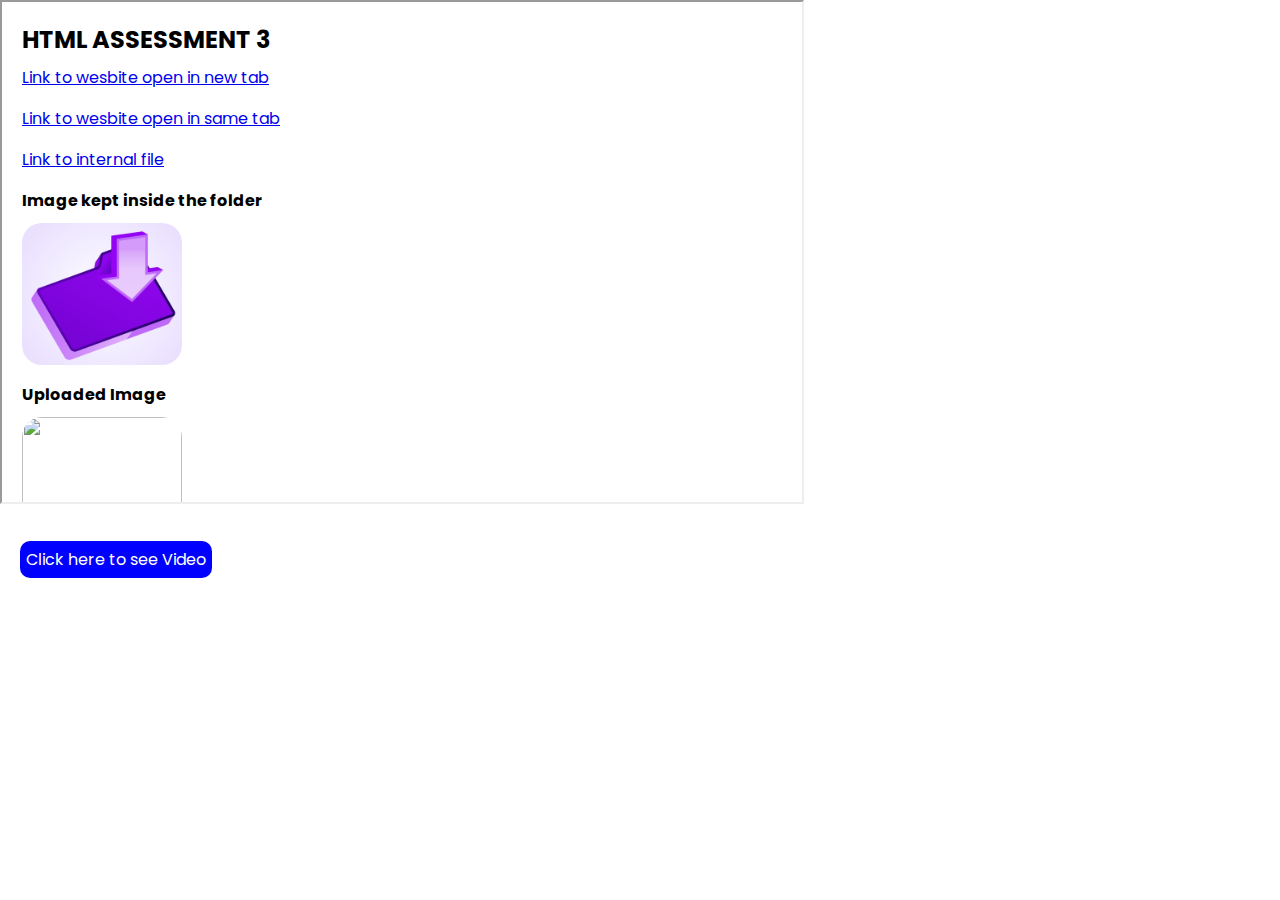
<file: index.html>
<!DOCTYPE html>
<html lang="en">

<head>
    <meta charset="UTF-8">
    <meta http-equiv="X-UA-Compatible" content="IE=edge">
    <meta name="viewport" content="width=device-width, initial-scale=1.0">
    <title>HTML Assessment 3</title>

    <!-- Link to External Stylesheet -->
    <link href="style.css" rel="stylesheet" type="text/css">
</head>

<body>


    <iframe src="index-2.html" width="800" height="500"></iframe>

    <div class="container">
        <a href="assets/bg-video.mp4" target="_blank" class="btn-back">
            Click here to see Video </a>
    </div>




</body>

</html>
</file>
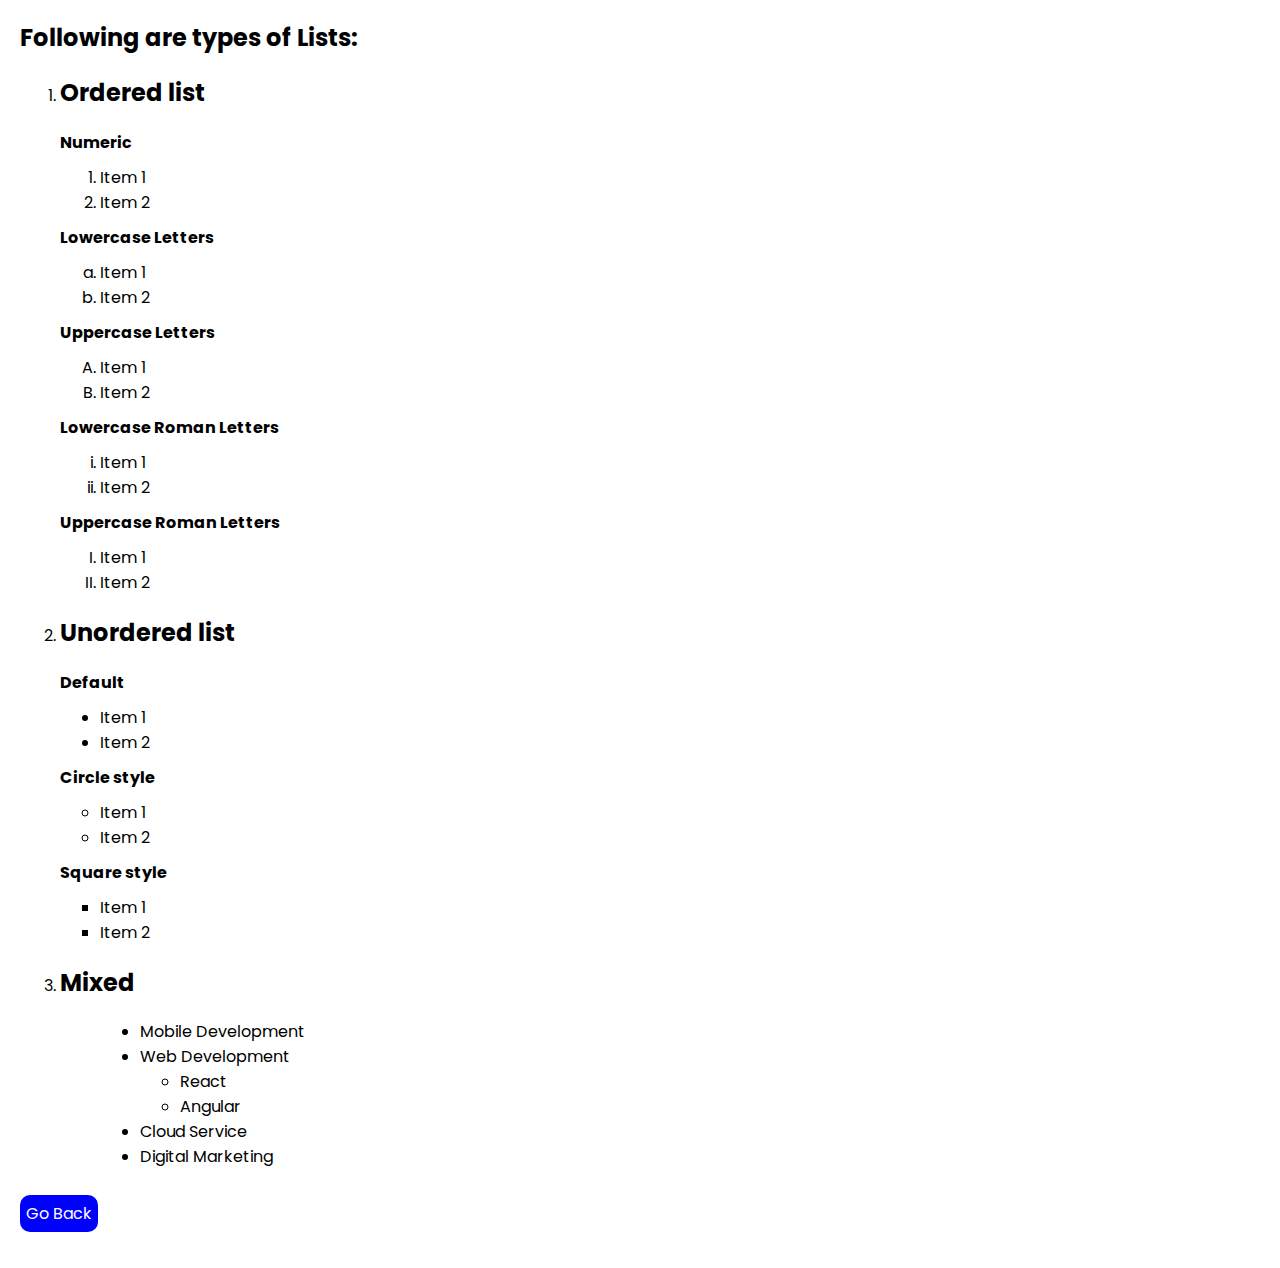
<file: list.html>
<!DOCTYPE html>
<html lang="en">

<head>
    <meta charset="UTF-8">
    <meta http-equiv="X-UA-Compatible" content="IE=edge">
    <meta name="viewport" content="width=device-width, initial-scale=1.0">
    <title> Assessment-1 Lists</title>

    <!-- Link to External Stylesheet -->
    <link href="style.css" rel="stylesheet" type="text/css">
</head>

<body>

    <div class="container">
        <h2> Following are types of Lists:</h2>
        <ol>
            <li>
                <h2>Ordered list</h2>
            </li>

            <!-- NUMNERIC -->
            <h4>Numeric</h4>
            <ol type="1">
                <li>Item 1</li>
                <li>Item 2</li>
            </ol>

            <!-- LOWERCASE LETTERS -->
            <h4>Lowercase Letters</h4>
            <ol type="a">
                <li>Item 1</li>
                <li>Item 2</li>
            </ol>

            <!-- UPPERCASE LETTERS -->
            <h4>Uppercase Letters</h4>
            <ol type="A">
                <li>Item 1</li>
                <li>Item 2</li>
            </ol>

            <!-- LOWERCASE ROMAN LETTERS -->
            <h4>Lowercase Roman Letters</h4>
            <ol type="i">
                <li>Item 1</li>
                <li>Item 2</li>
            </ol>


            <!--UPPERCASE  ROMAN LETTERS -->
            <h4>Uppercase Roman Letters</h4>
            <ol type="I">
                <li>Item 1</li>
                <li>Item 2</li>
            </ol>


            <!--- TYPE 2. UNORDERED LIST ------------------------------------->
            <li>
                <h2>Unordered list</h2>
            </li>

            <h4>Default</h4>
            <ul type="disc">
                <li>Item 1</li>
                <li>Item 2</li>
            </ul>

            <h4>Circle style</h4>
            <ul type="circle">
                <li>Item 1</li>
                <li>Item 2</li>
            </ul>

            <h4>Square style</h4>
            <ul type="square">
                <li>Item 1</li>
                <li>Item 2</li>
            </ul>

            <li>
                <h2>Mixed</h2>
            </li>
            <ul>
                <ul type="disc">
                    <li>Mobile Development</li>
                    <li>Web Development
                        <ul type="circle">
                            <li>React</li>
                            <li>Angular</li>
                        </ul>
                    </li>
                    <li>Cloud Service</li>
                    <li>Digital Marketing</li>
                </ul>
            </ul>

        </ol>

        <a href="index.html" class="btn-back">Go Back</a>
    </div>
</file>
<file: style.css>
@import url('https://fonts.googleapis.com/css2?family=Poppins:ital,wght@0,300;0,400;0,600;0,700;0,800;1,300;1,400;1,500&display=swap');
body {
    padding: 0;
    margin: 0;
    box-sizing: border-box;
    font-family: 'Poppins', sans-serif;
}

.container {
    margin: 20px;
}

.container a {
    display: block;
    margin-bottom: 16px;
}

.container img {
    width: 160px;
    border-radius: 20px;
}

h4 {
    margin: 10px 0px;
}

.container .btn-back {
    color: white;
    background: blue;
    display: inline-block;
    padding: 6px;
    text-decoration: none;
    border-radius: 10px;
    margin-top: 10px;
}
</file>
